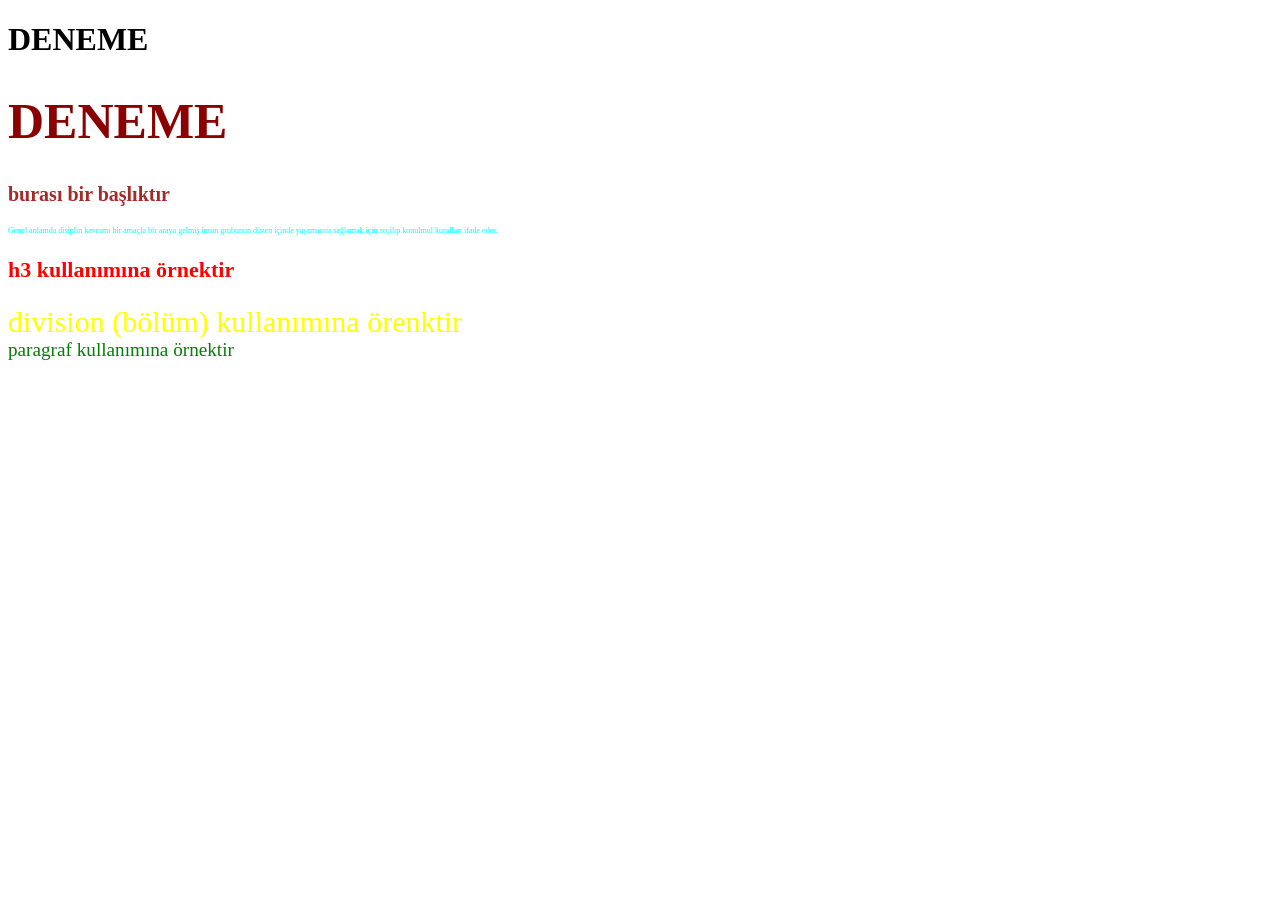
<file: lab3.html>
<!DOCTYPE html>
<html lang="tr">
<head>
    <meta charset="UTF-8">
    <meta name="viewport" content="width=<device-width>, initial-scale=1.0">
    <title>Document</title>
    <style> /* style bir kere yazıp her seferinde yazmaktan kurtulduk */
        p{
            color: aqua;
            font-size: 8px;

        }
        h3{
            color: red;
            font-size: 22px;
        }
        div{
            color: yellow;
            font-size: 30px;
        }
        p1{
            color: green;
            font-size: larger;
        }
    </style>
</head>
<body>
    <h1> DENEME</h1>
    <h1 style="color: darkred; font-size: 50px;"> DENEME </h1>
    <h3 style="font-size: 20px; color: brown;" > burası bir başlıktır  </h3>

    <p > Genel anlamda disiplin kavramı bir amaçla bir araya gelmiş
         insan grubunun düzen içinde yaşamasını sağlamak için seçilip konulmul kuralları
        ifade eder.</p>
    
    <h3> h3 kullanımına örnektir </h3>
    <div> division (bölüm) kullanımına örenktir </div>
    <p1> paragraf kullanımına örnektir </p1>    

</body>
</html>
</file>
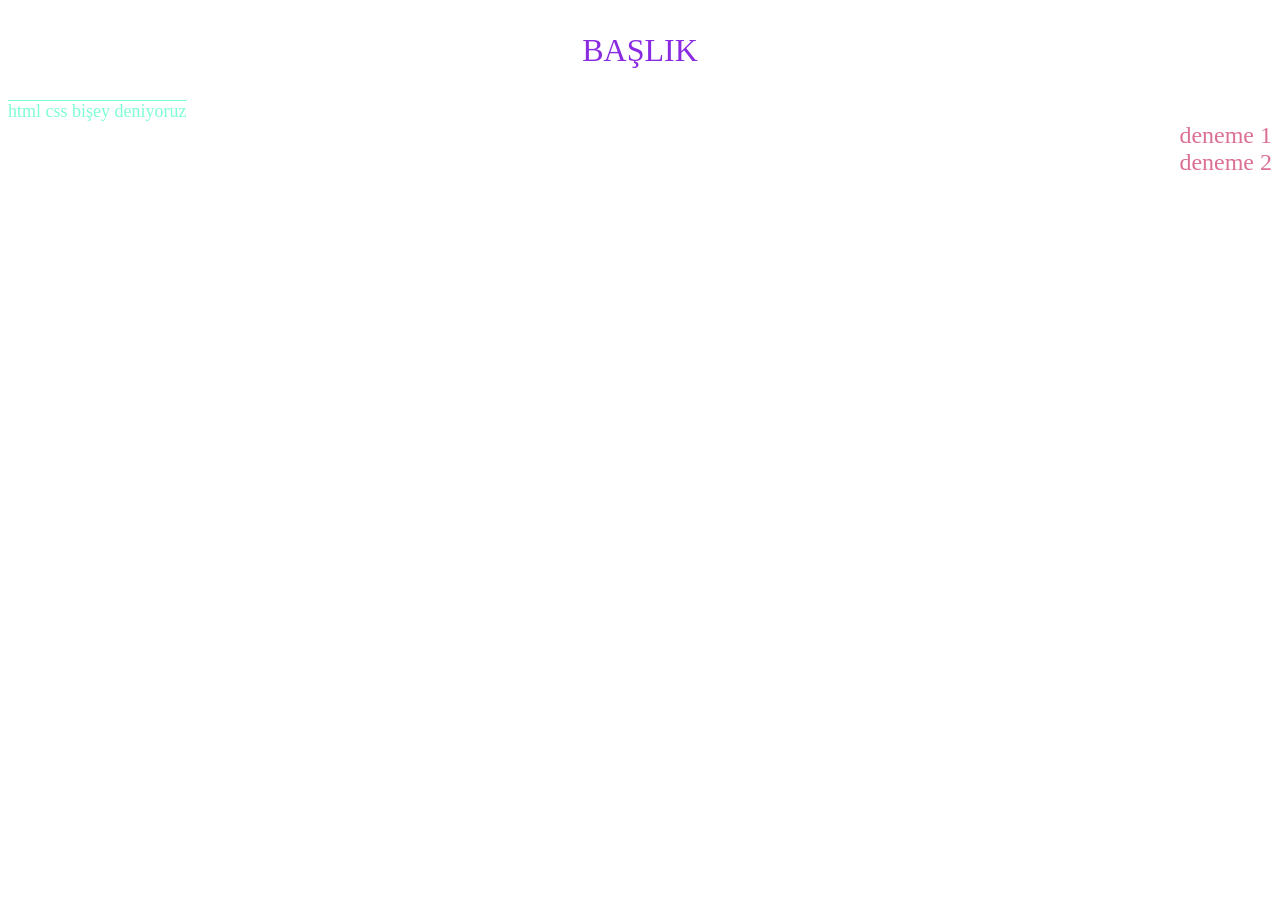
<file: lab3_sayfa1.html>
<!DOCTYPE html>
<html lang="en">
<head>
    <meta charset="UTF-8">
    <meta name="viewport" content="width=device-width, initial-scale=1.0">
    <title>Document</title>
    <link rel="stylesheet" href="sablon2.css">
    

</head>
<body>
    <p id="BAŞLIK"> BAŞLIK</p>
    <h id="metin"> html css bişey deniyoruz </h>

    <div id="deneme1" class="ornekclass"> deneme 1</div>
    <div id="deneme2" class="ornekclass"> deneme 2</div>

    <a href="http://kastamonu.edu.tr"></a>
    

</body>
</html>
</file>
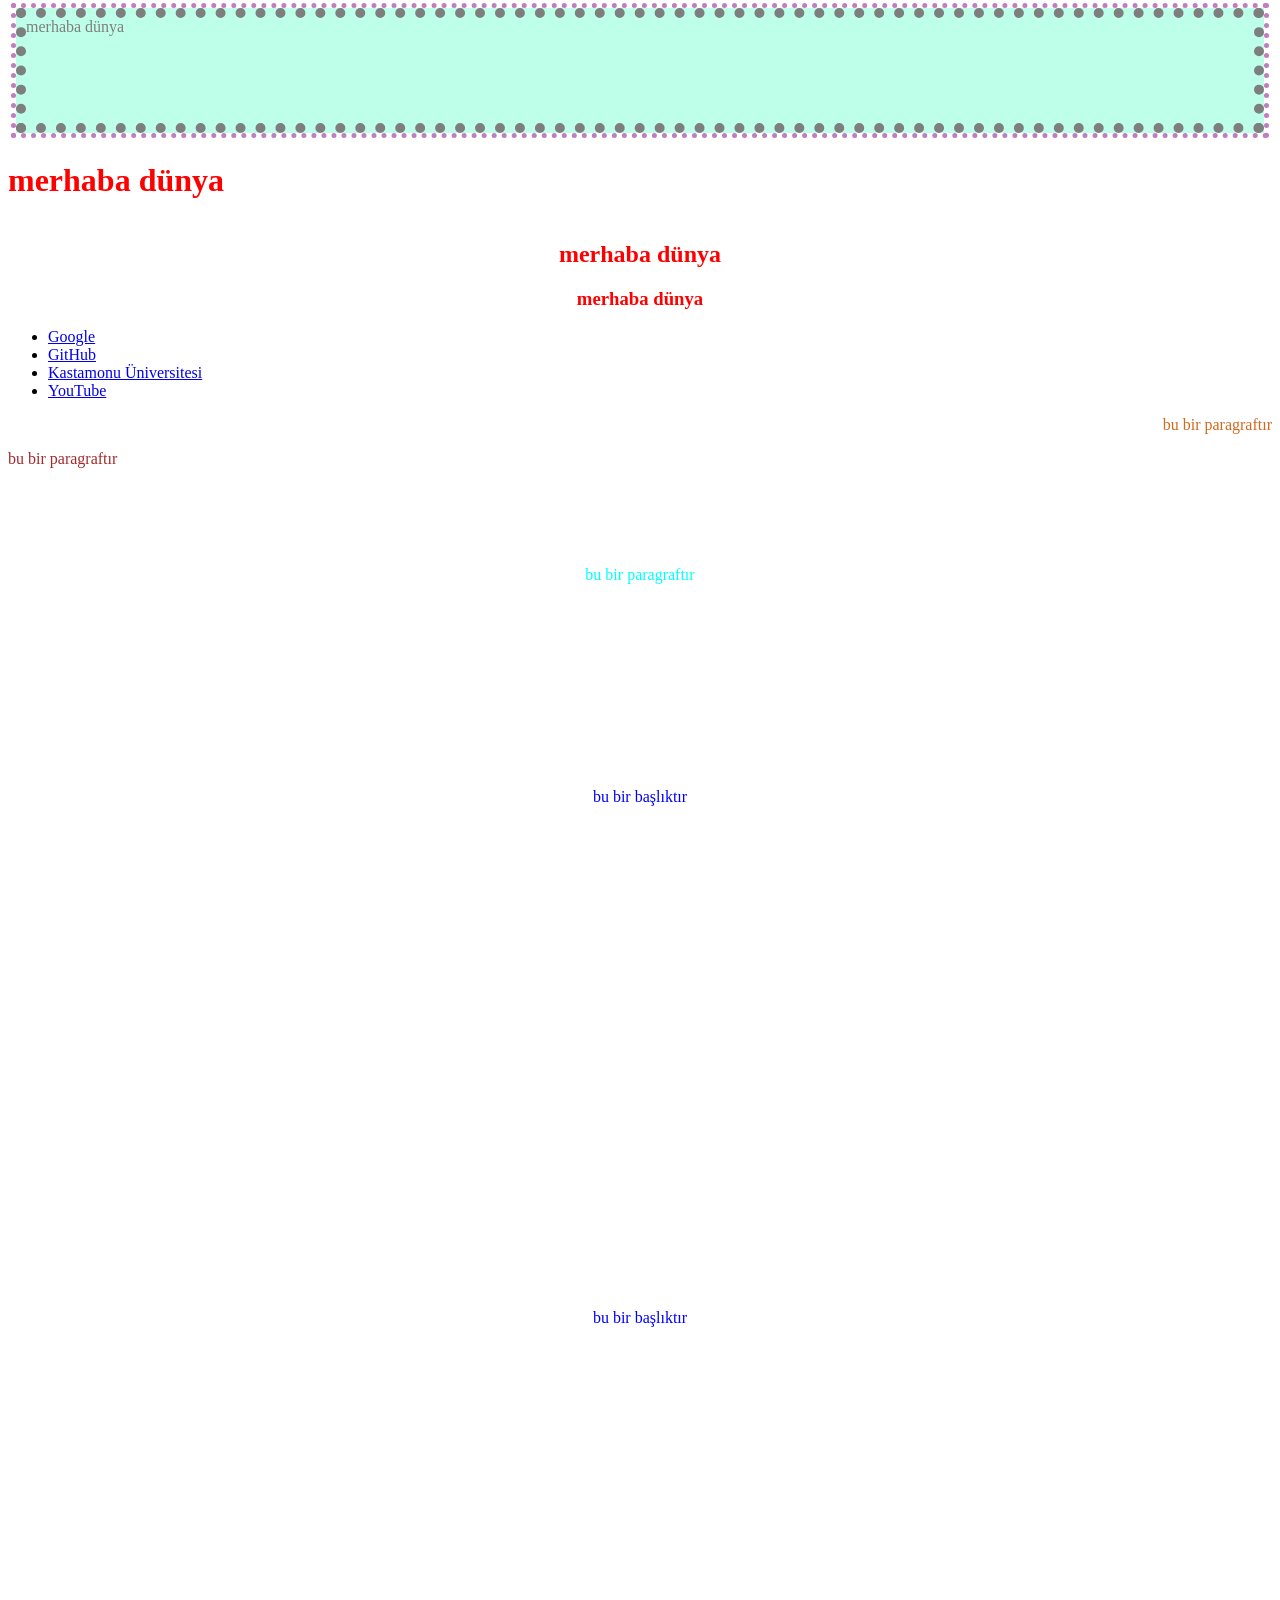
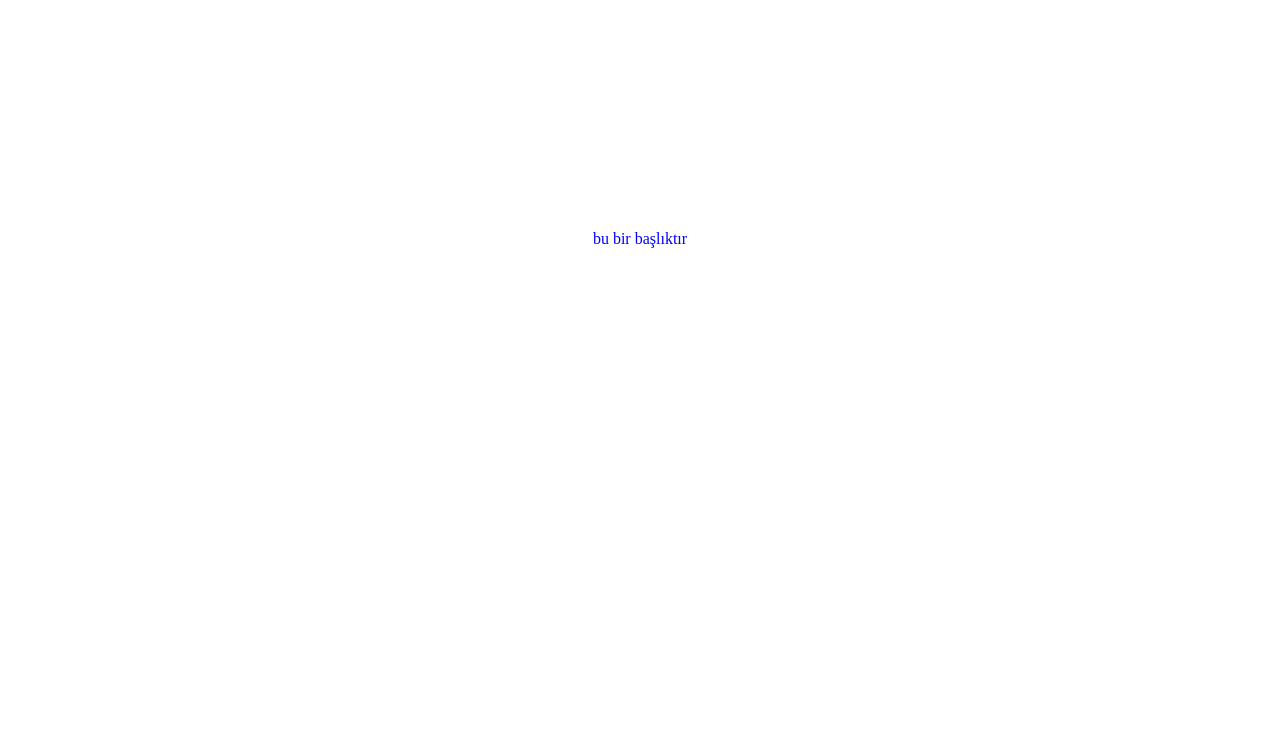
<file: lab4.html>
<!DOCTYPE html>
<html lang="tr">
<head>
    <meta charset="UTF-8">
    <meta name="viewport" content="width=device-width, initial-scale=1.0">
    <title>Document</title>
    <style> 
        h1,h2,h3{
            color: red;
            text-align: center;

        }
        h1{
            display: inline-block;
        }
        div{
            opacity: 0.5;
        }
        #paragraf1 {
            color: chocolate;
            text-align: right;
            font-weight: 100;
            height: fit-content;
        }
        #paragraf2{
            color: brown;
            text-align: left;
            font-weight: 200;
            height: 100px;
        }
        #paragraf3{
            color: aqua;
            text-align: center;
            font-weight: 300;
            height: 200px;
        }
        .başlık{
            color: blue;
            text-align: center;
            font-weight: 500;
            height: 500px;
        }
    </style>
</head>
<body>
    
    <div style=" background-color: aquamarine; height: 100px;font-weight: 200; 
    border: 10px dotted black; padding-bottom: 5px; margin: 8px; outline: 5px dotted purple; ">
         merhaba dünya</div>
    <h1> merhaba dünya </h1> 
    <h2> merhaba dünya </h2>    
    <h3> merhaba dünya </h3>    
    
    <ul>
        <li> <a href="https://www.google.com"> Google</a></li>
        <li> <a href="https://www.github.com"> GitHub</a></li>
        <li> <a href="https://www.kastamonu.edu.tr"> Kastamonu Üniversitesi</a></li>
        <li> <a href="https://www.youtube.com"> YouTube</a></li>
    </ul>

    <p id = paragraf1> bu bir paragraftır</p>
    <p id = paragraf2 > bu bir paragraftır</p>
    <p id =paragraf3 >bu bir paragraftır</p>

    <h4 class="başlık"> bu bir başlıktır </h4>
    <h4 class="başlık"> bu bir başlıktır </h4>
    <h4 class="başlık"> bu bir başlıktır </h4>
 
    
</body>
</html>
</file>
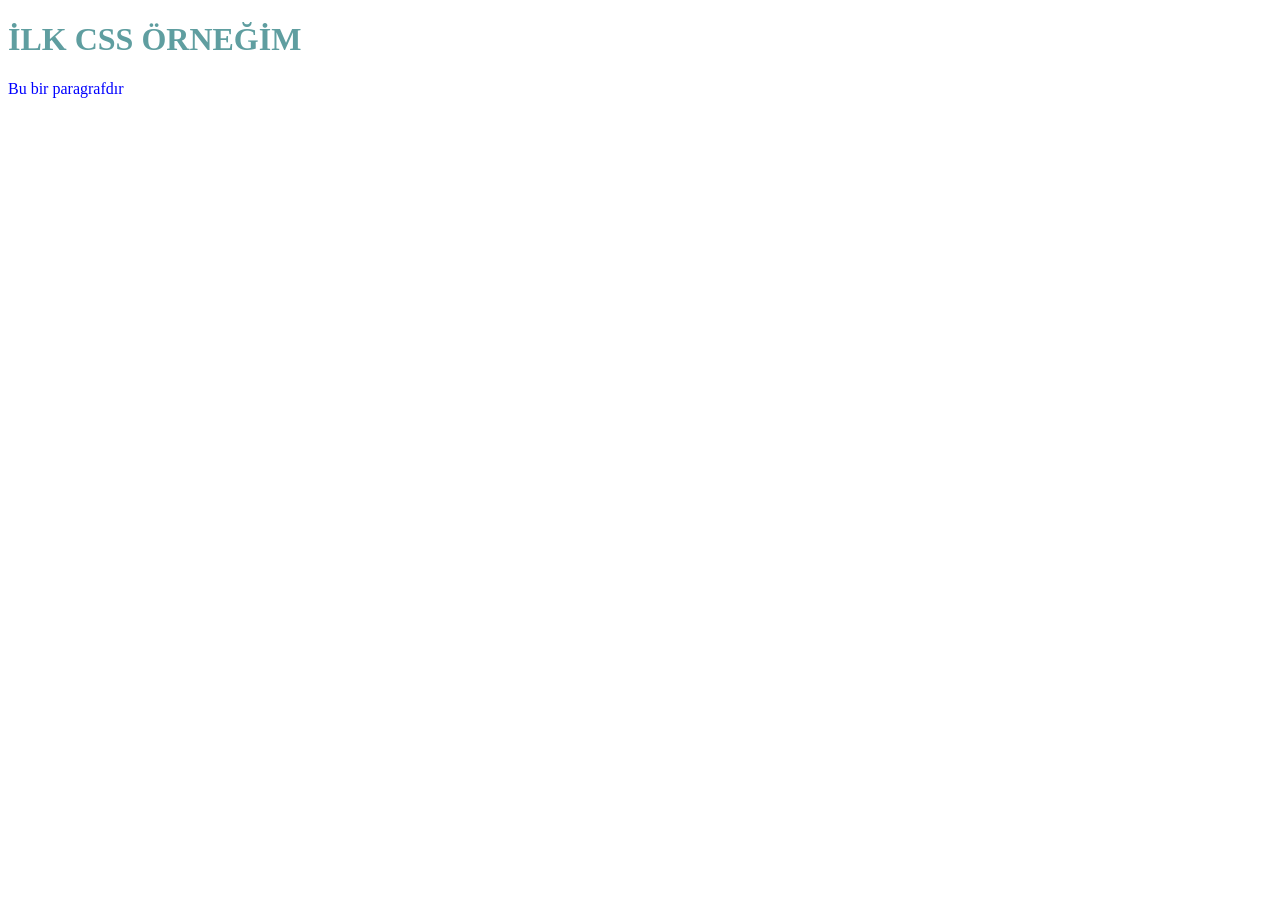
<file: lab4_css_kullanımı.html>
<!DOCTYPE html>
<html lang="tr">
<head>
    <meta charset="UTF-8">
    <meta name="viewport" content="width=device-width, initial-scale=1.0">
    <title>Document</title>
    <link rel="stylesheet" href="lab4_css.css"> 
    
</head>
<body>
    <h1> İLK CSS ÖRNEĞİM </h1>

    <p1> Bu bir paragrafdır </p1>

    
</body>
</html>
</file>
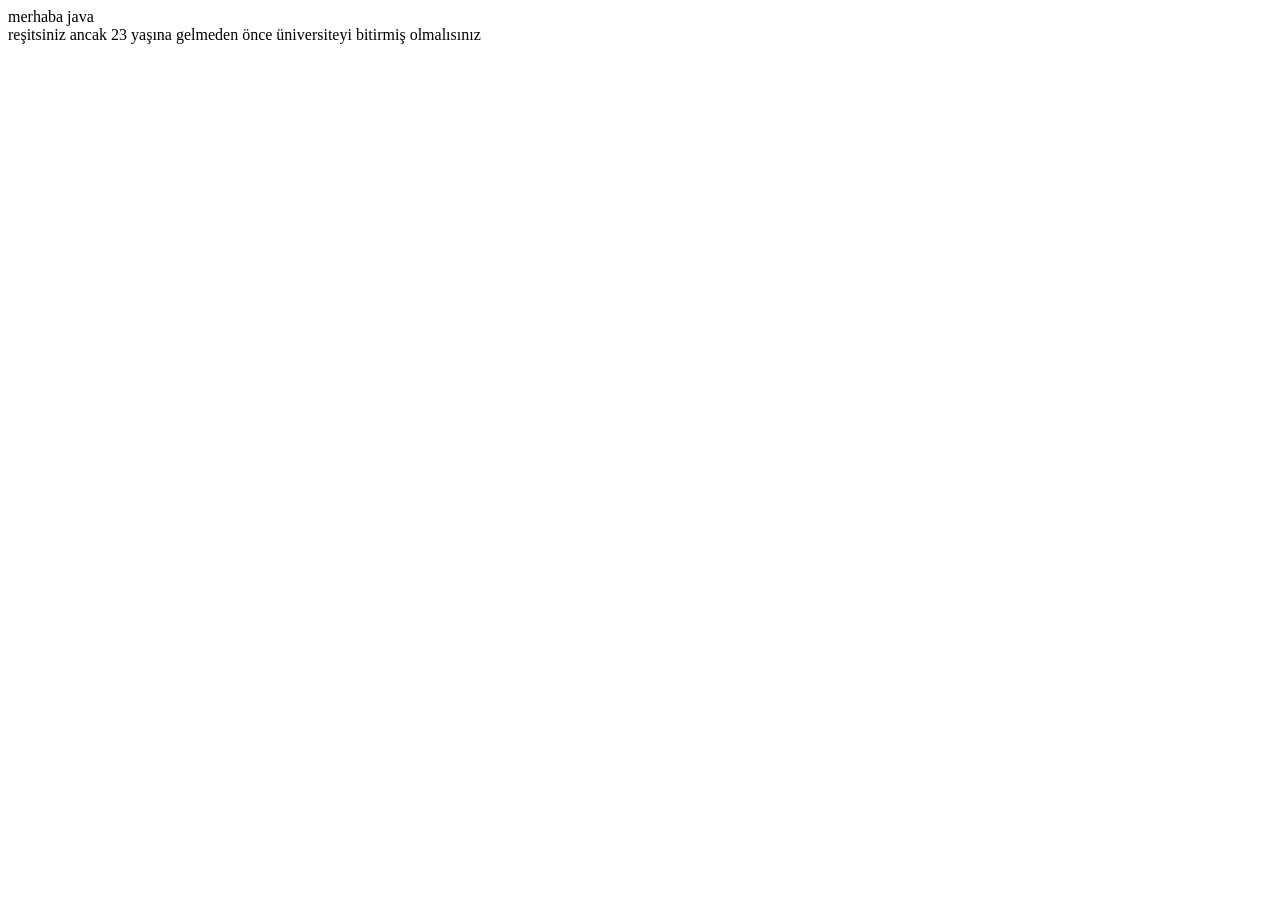
<file: lab5.html>
<!DOCTYPE html>
<html lang="en">
<head>
    <meta charset="UTF-8">
    <meta name="viewport" content="width=device-width, initial-scale=1.0">
    <title>Document</title>
</head>
<script src="lab5_deneme.js">
   // document.write("merhaba java ");

  
</script>
<script> 
 var age=21;
   if (age<18){
    document.write("<br>")
    document.write("henüz reşşit değilsiniz");

   }
   else{
    document.write("<br>")
    document.write(" reşitsiniz ancak 23 yaşına gelmeden önce üniversiteyi bitirmiş olmalısınız");
   }


</script>



<body>
    
</body>
</html>
</file>
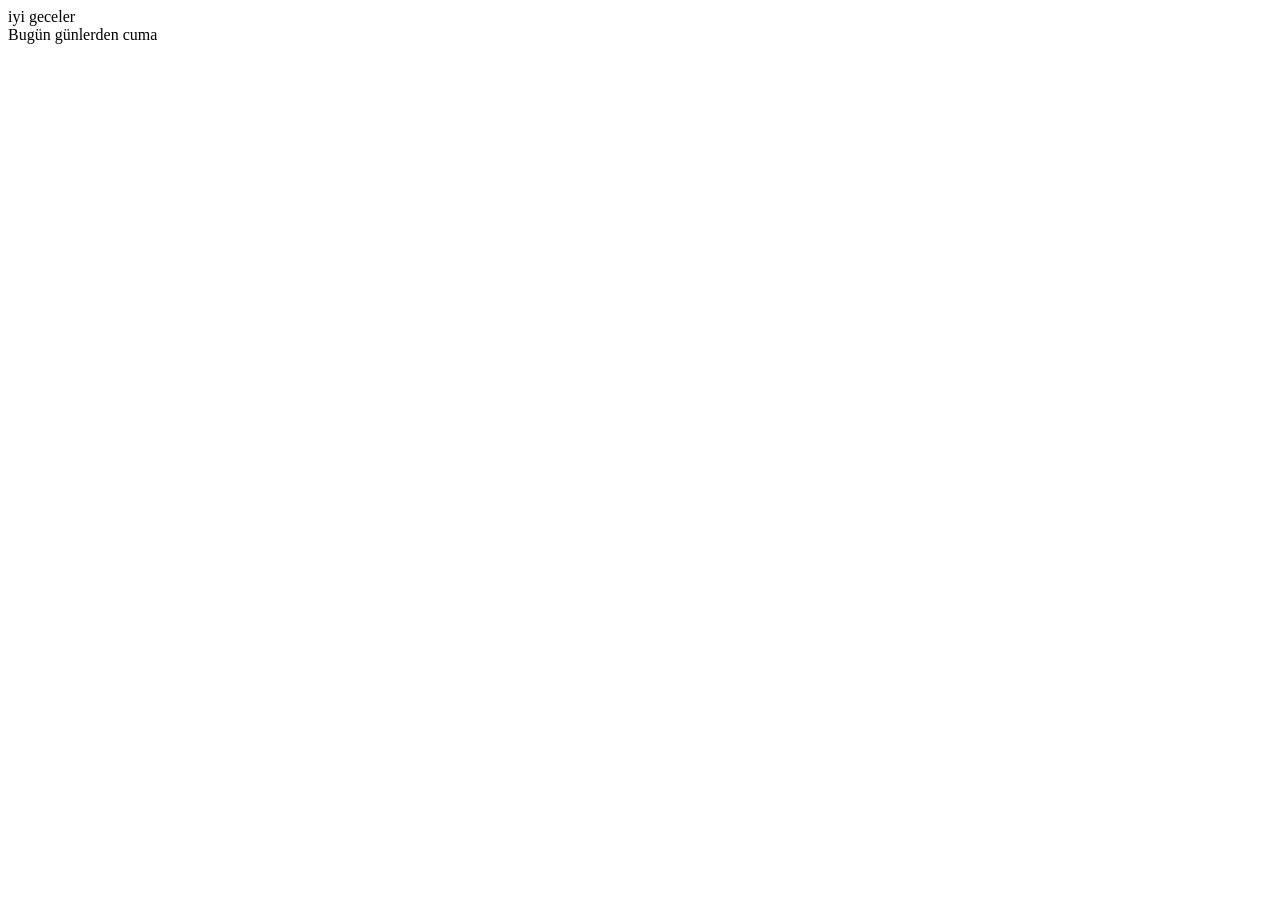
<file: lab5_elseif.html>
<!DOCTYPE html>
<html lang="en">
<head>
    <meta charset="UTF-8">
    <meta name="viewport" content="width=device-width, initial-scale=1.0">
    <title>Document</title>

<script>
    var time = new Date(). getHours();
    if (time<10){
        document.write("günaydın");
    }
    else if (time<17){
        document.write("iyi günler ");
    }
    else {
        document.write("iyi geceler ");
    }
</script>

<script>
    var günler = ["pazar","pazartesi","salı","çarşamba","perşembe","cuma","cumartesi"];
    switch (new Date().getDay()){
        case 0 : document.write("<br> Bugün günlerden  " + günler[0] );
        break;

         case 1: document.write("<br> Bugün günlerden  " + günler[1] );
        break;

         case 2 : document.write("<br> Bugün günlerden  " + günler[2] );
        break;

         case 3 : document.write("<br> Bugün günlerden  " + günler[3] );
        break;

         case 4 : document.write("<br> Bugün günlerden  " + günler[4] );
        break;

         case 5 : document.write("<br> Bugün günlerden  " + günler[5] );
        break;

         case 6 : document.write("<br> Bugün günlerden  " + günler[6] );
        break;
        
        

    }
</script>

</head>
<body>
    
</body>
</html>
</file>
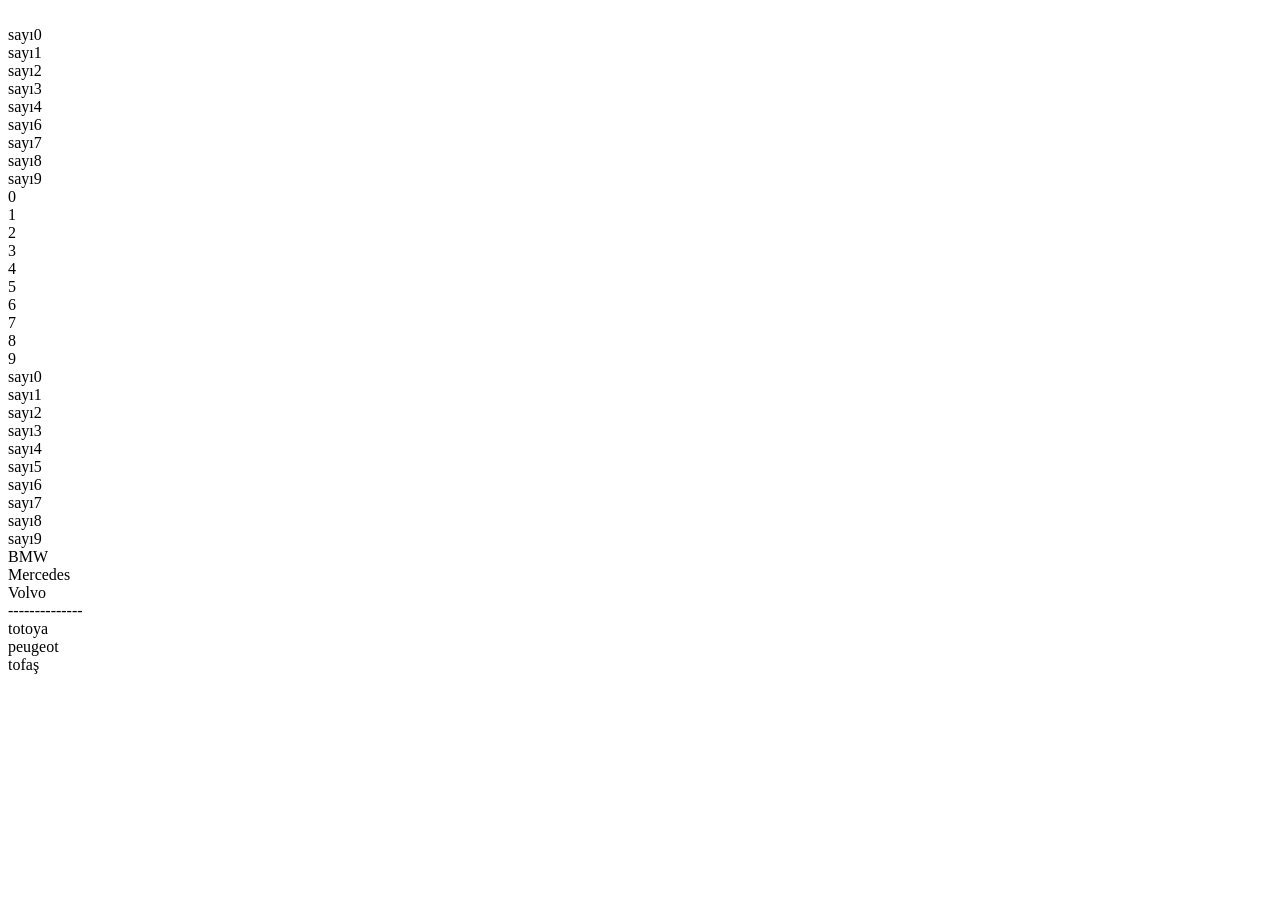
<file: lab6_donguler.html>
<!DOCTYPE html>
<html lang="en">
<head>
    <meta charset="UTF-8">
    <meta name="viewport" content="width=device-width, initial-scale=1.0">
    <title>Document</title>
</head>
<script type="text/javascript">

    for( i=0; i<10; i++){
        if (i==5){
            //break;
            continue;

        }

        document.write("<br>"+"sayı"+i);

    }
    var j=0;

    while(j<10){
        document.write("<br>"+j);
        j++
    }

    k = 0;
    do{
        document.write("<br>"+"sayı"+k);
        k++

    } while ( k<10);

    var ArabaListem = ["BMW","Mercedes","Volvo"];
    var ArabaListem2= new Array();
    ArabaListem2[0]="totoya";
    ArabaListem2[1]= "peugeot";
    ArabaListem2[2]= "tofaş";
    for(x = 0; x< ArabaListem.length; x++){
        document.write("<br>"+ArabaListem[x]);

    }
    document.write("<br>" +"--------------");
    for(x in ArabaListem2){
        document.write("<br>"+ArabaListem2[x]);

    }


</script>
<body>
    
</body>
</html>
</file>
<file: sablon2.css>
#BAŞLIK {
    color: blueviolet;
    font-size: xx-large;
    text-align: center;
}

#metin{
    color: aquamarine;
    font-size: large;
}
.ornekclass{
    color: palevioletred;
    font-size: x-large;
    text-align: right;
}
h { text-decoration: overline;}
</file>
<file: lab4_css.css>
p1{
    color: blue;
    text-align: center;
}

h1{
    color: cadetblue;
    text-align: left;
}
</file>
